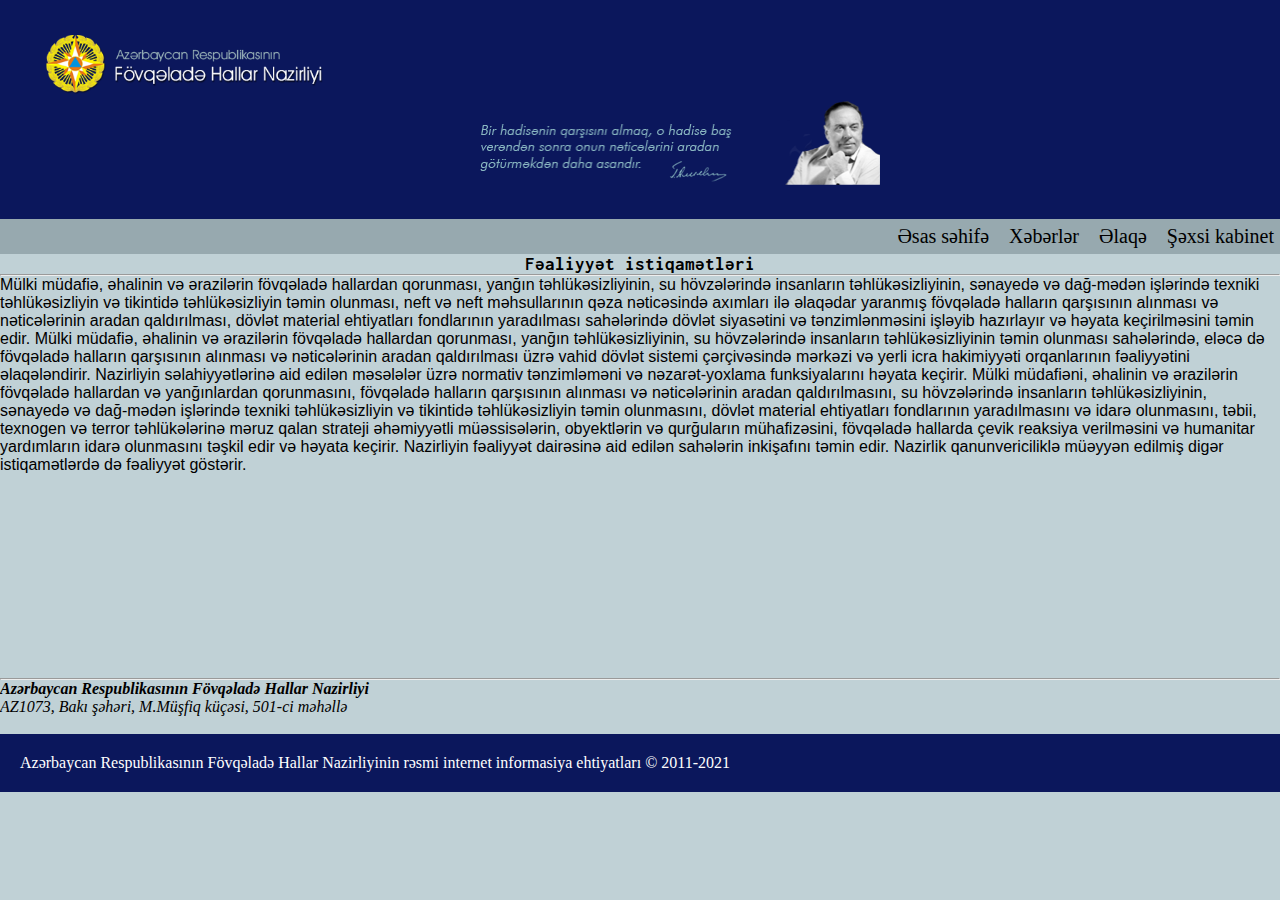
<file: index.html>
<!DOCTYPE html>
<html lang="en">

<head>
    <meta charset="UTF-8">
    <meta http-equiv="X-UA-Compatible" content="IE=edge">
    <meta name="viewport" content="width=device-width, initial-scale=1.0">
    <link rel="icon" href="./pic/logo.gif">
    <link rel="stylesheet" href="https://cdnjs.cloudflare.com/ajax/libs/font-awesome/6.0.0-beta3/css/all.min.css"
        integrity="sha512-Fo3rlrZj/k7ujTnHg4CGR2D7kSs0v4LLanw2qksYuRlEzO+tcaEPQogQ0KaoGN26/zrn20ImR1DfuLWnOo7aBA=="
        crossorigin="anonymous" referrerpolicy="no-referrer" />
    <link rel="stylesheet" href="./style.css">
    <title>FHN</title>
</head>

<body style="background-color: rgb(192, 209, 214);">
    <div>
        <img class="bawliq" src="./pic/fhn.png" alt="bawliq" width="400">
        <img class="aliyev" src="./pic/h.eliyev.aze.png" alt="Aliyev" width="400">

    </div>
    <nav>
        <ul>
            <li><i class="fas fa-home"></i><a href="#">Əsas səhifə</a></li>
            <li><i class="fas fa-newspaper"></i><a href="https://www.fhn.gov.az/?aze/menu/20">Xəbərlər</a></li>
            <li><i class="fas fa-phone-square"></i><a href="./elaqe/elaqe.html">Əlaqə</a></li>
            <li><i class="fas fa-user"></i><a href="./user/User.html">Şəxsi kabinet</a></li>
        </ul>
    </nav>

    <section>
        <article>
            <h1 style="font-size: larger; text-align: center;">Fəaliyyət istiqamətləri</h1>
            <hr>
            <p>Mülki müdafiə, əhalinin və ərazilərin fövqəladə hallardan qorunması, yanğın təhlükəsizliyinin, su
                hövzələrində insanların təhlükəsizliyinin, sənayedə və dağ-mədən işlərində texniki təhlükəsizliyin və
                tikintidə təhlükəsizliyin təmin olunması, neft və neft məhsullarının qəza nəticəsində axımları ilə
                əlaqədar yaranmış fövqəladə halların qarşısının alınması və nəticələrinin aradan qaldırılması, dövlət
                material ehtiyatları fondlarının yaradılması sahələrində dövlət siyasətini və tənzimlənməsini işləyib
                hazırlayır və həyata keçirilməsini təmin edir.

                Mülki müdafiə, əhalinin və ərazilərin fövqəladə hallardan qorunması, yanğın təhlükəsizliyinin, su
                hövzələrində insanların təhlükəsizliyinin təmin olunması sahələrində, eləcə də fövqəladə halların
                qarşısının alınması və nəticələrinin aradan qaldırılması üzrə vahid dövlət sistemi çərçivəsində mərkəzi
                və yerli icra hakimiyyəti orqanlarının fəaliyyətini əlaqələndirir.

                Nazirliyin səlahiyyətlərinə aid edilən məsələlər üzrə normativ tənzimləməni və nəzarət-yoxlama
                funksiyalarını həyata keçirir.

                Mülki müdafiəni, əhalinin və ərazilərin fövqəladə hallardan və yanğınlardan qorunmasını, fövqəladə
                halların qarşısının alınması və nəticələrinin aradan qaldırılmasını, su hövzələrində insanların
                təhlükəsizliyinin, sənayedə və dağ-mədən işlərində texniki təhlükəsizliyin və tikintidə təhlükəsizliyin
                təmin olunmasını, dövlət material ehtiyatları fondlarının yaradılmasını və idarə olunmasını, təbii,
                texnogen və terror təhlükələrinə məruz qalan strateji əhəmiyyətli müəssisələrin, obyektlərin və
                qurğuların mühafizəsini, fövqəladə hallarda çevik reaksiya verilməsini və humanitar yardımların idarə
                olunmasını təşkil edir və həyata keçirir.

                Nazirliyin fəaliyyət dairəsinə aid edilən sahələrin inkişafını təmin edir.

                Nazirlik qanunvericiliklə müəyyən edilmiş digər istiqamətlərdə də fəaliyyət göstərir.</p>

        </article>
    </section>

    <!-- <aside></aside> -->

    <iframe class="mmq" width="560" height="315" src="https://www.youtube.com/embed/XRez8GX6aqQ"
        title="YouTube video player" frameborder="0"
        allow="accelerometer; autoplay; clipboard-write; encrypted-media; gyroscope; picture-in-picture"
        allowfullscreen></iframe>

    <hr>
    <address> <b> Azərbaycan Respublikasının Fövqəladə Hallar Nazirliyi</b> <br>
        AZ1073, Bakı şəhəri, M.Müşfiq küçəsi, 501-ci məhəllə</address>
    <br>
    <footer>Azərbaycan Respublikasının Fövqəladə Hallar Nazirliyinin rəsmi internet informasiya ehtiyatları
        © 2011-2021</footer>

</body>

</html>
</file>
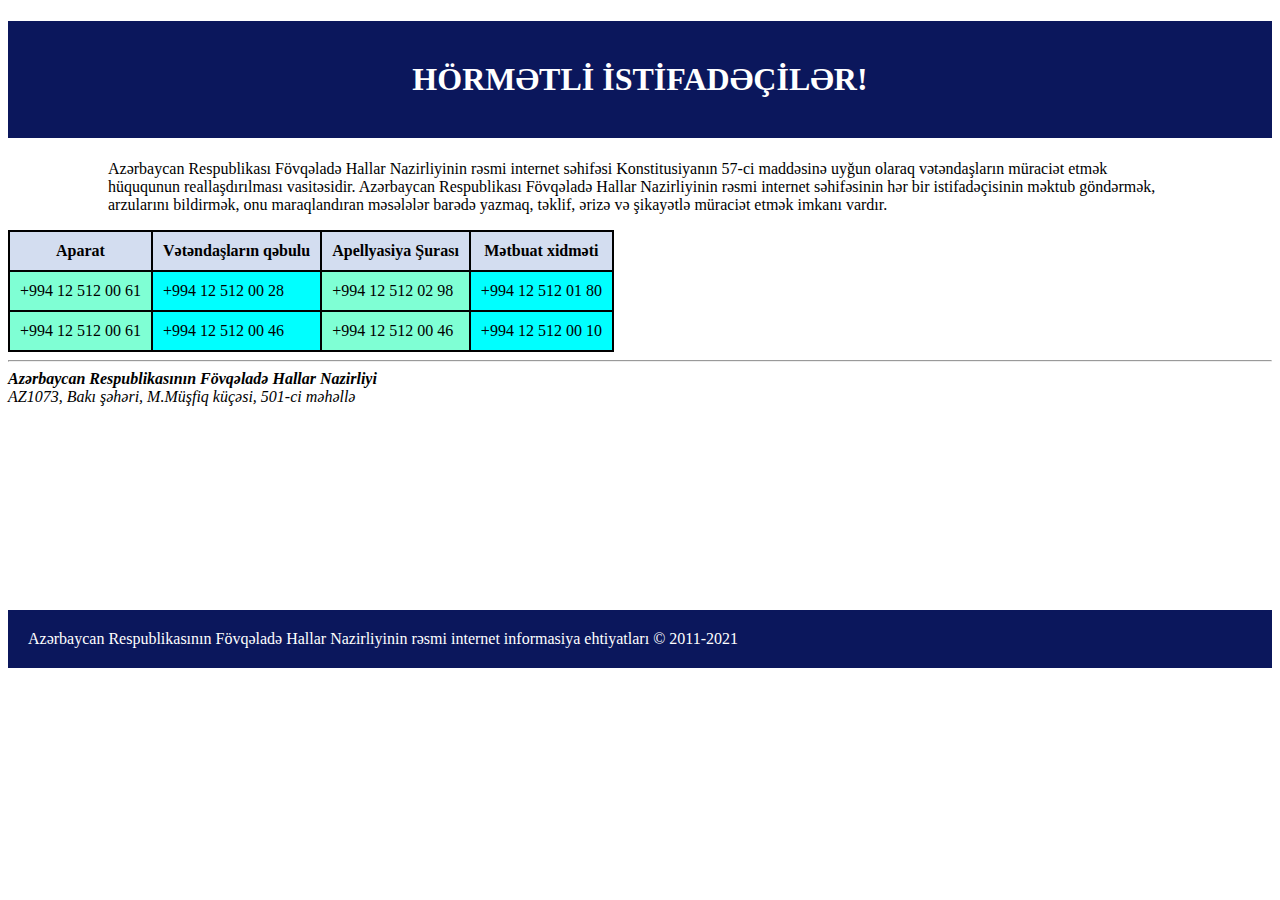
<file: elaqe/elaqe.html>
<!DOCTYPE html>
<html lang="en">
<head>
    <meta charset="UTF-8">
    <meta http-equiv="X-UA-Compatible" content="IE=edge">
    <meta name="viewport" content="width=device-width, initial-scale=1.0">
    <link rel="stylesheet" href="../css/elaqe.css">
    <link rel="icon" href="../pic/old-typical-phone.png">
    <title>Əlaqə</title>
</head>
<body>

    <h1 style="background-color: rgb(11, 23, 92); padding: 40px; color: white; text-align: center;">HÖRMƏTLİ İSTİFADƏÇİLƏR!</h1>
    <p style="padding-left: 100px; padding-right: 100px;">Azərbaycan Respublikası Fövqəladə Hallar Nazirliyinin rəsmi internet səhifəsi Konstitusiyanın 57-ci 
        maddəsinə uyğun olaraq vətəndaşların müraciət etmək hüququnun reallaşdırılması vasitəsidir. Azərbaycan
         Respublikası Fövqəladə Hallar Nazirliyinin rəsmi internet səhifəsinin hər bir istifadəçisinin məktub
          göndərmək, arzularını bildirmək, onu maraqlandıran məsələlər barədə yazmaq, təklif, ərizə və şikayətlə 
          müraciət etmək imkanı vardır.</p>

          <table>
              <tr>
                  <th>Aparat</th>
                  <th>Vətəndaşların qəbulu</th>
                  <th>Apellyasiya Şurası</th>
                  <th>Mətbuat xidməti</th>
              </tr>

              <tr>
                  <td>+994 12 512 00 61</td>
                  <td>+994 12 512 00 28</td>
                  <td>+994 12 512 02 98</td>
                  <td>+994 12 512 01 80</td>
              </tr>

              <tr>
                  <td>+994 12 512 00 61</td>
                  <td>+994 12 512 00 46</td>
                  <td>+994 12 512 00 46</td>
                  <td>+994 12 512 00 10</td>
              </tr>
          </table>

          <hr>
    <address> <b> Azərbaycan Respublikasının Fövqəladə Hallar Nazirliyi</b> <br>
        AZ1073, Bakı şəhəri, M.Müşfiq küçəsi, 501-ci məhəllə</address>
        <iframe class="xerite" src="https://www.google.com/maps/embed?pb=!1m18!1m12!1m3!1d3040.052823642741!2d49.81521151543906!3d40.363353066807996!2m3!1f0!2f0!3f0!3m2!1i1024!2i768!4f13.1!3m3!1m2!1s0x40307dd043b476f1%3A0x1df865a3b7859a01!2zRsO2dnHJmWxhZMmZIEhhbGxhciBOYXppcmxpeWk!5e0!3m2!1saz!2s!4v1639771500010!5m2!1saz!2s" width="200" height="200" style="border:0;" allowfullscreen="" loading="lazy"></iframe>

    <footer>Azərbaycan Respublikasının Fövqəladə Hallar Nazirliyinin rəsmi internet informasiya ehtiyatları
        © 2011-2021</footer>
    
</body>
</html>
</file>
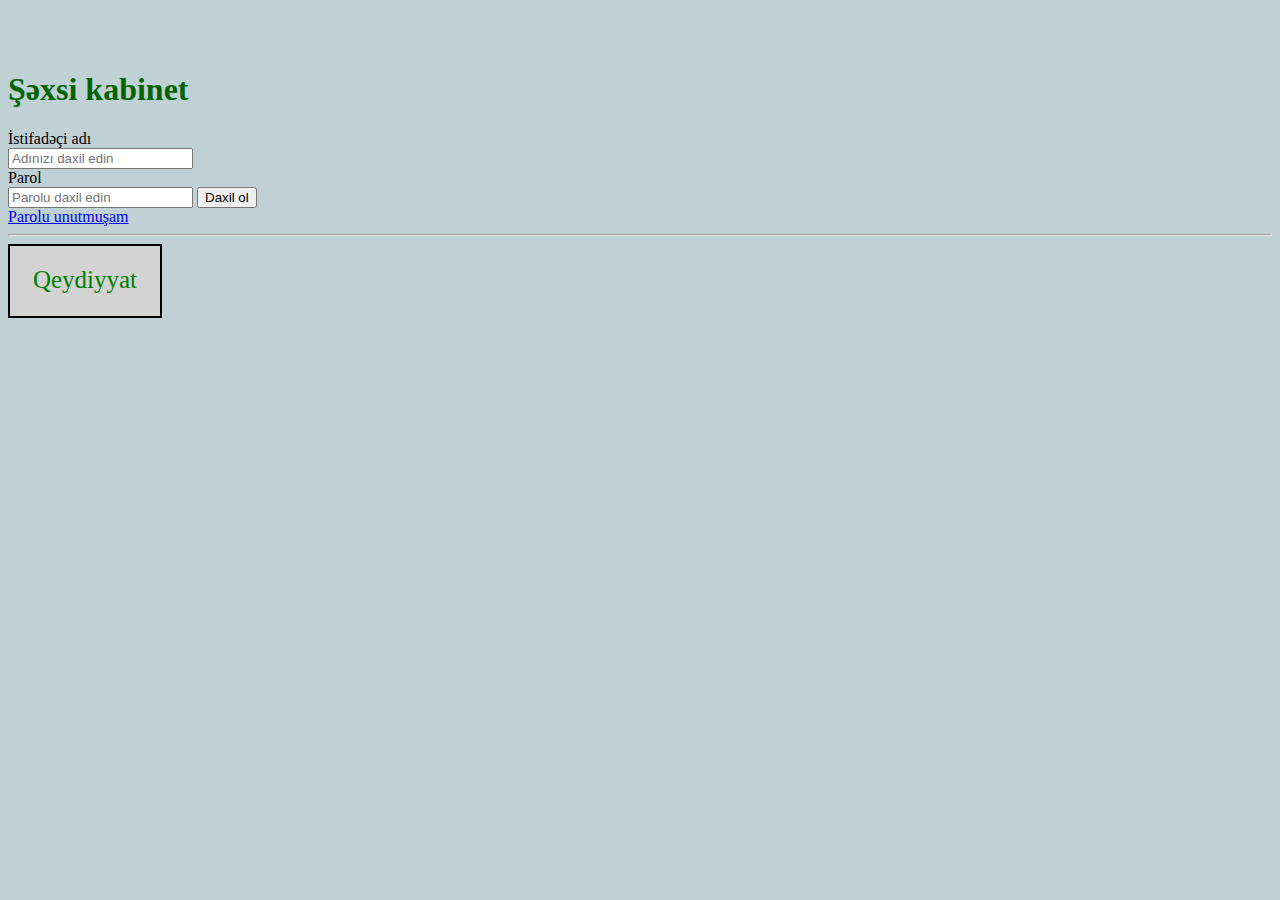
<file: user/User.html>
<!DOCTYPE html>
<html lang="en">
<head>
    <meta charset="UTF-8">
    <meta http-equiv="X-UA-Compatible" content="IE=edge">
    <meta name="viewport" content="width=device-width, initial-scale=1.0">
    <link rel="icon" href="../pic/user.png">
    <link rel="stylesheet" href="../css/kabinet.css">
    <title>Şəxsi kabinet</title>
</head>
<body style="background-color: rgb(192, 209, 214);">
    
    <h1 style="color: darkgreen; padding-top: 50px;">Şəxsi kabinet</h1>
    <label for="name">İstifadəçi adı</label>
    <br>
    <input type="text" id="name" placeholder="Adınızı daxil edin" required>
    <br>
    <label for="pass">Parol</label> 
    <br>
    <input type="password" id="pass" placeholder="Parolu daxil edin"  maxlength="8">

    <button type="submit">Daxil ol</button>
    <br>
    <a href="#">Parolu unutmuşam</a>
    <hr>
    <div class="qe"><a href="../qeydiyyat/qeydiyyat.html" class="q"> Qeydiyyat</a></div>
</body>
</html>
</file>
<file: style.css>
@import url('https://fonts.googleapis.com/css2?family=Inconsolata:wght@500&display=swap');

h1{font-family: 'Inconsolata', monospace;
font-size: 300;}


div{
    background-color: rgb(11, 23, 92);
    padding: 30px;
}

.aliyev{padding-left: 450px;
   
}

.bawliq{ padding-right: 100px;
    

}

ul li a{
    text-decoration: none;
    font-size: 20px;
    display: ;
    padding-left: 10px;
    color: black;
    }

nav ul{ list-style: none;
    display: flex;
    justify-content: flex-end;
    
    }

ul li{
    display: inline;
    padding-left: 10px;
    }

nav {background-color:rgb(151, 169, 175)  ;
padding: 6px;
flex-direction: column;
}

section article {font-family:Arial, Helvetica, sans-serif}

.xerite{ width:200px; height: 200px;}

.mmq{ width: 400px; height: 200px;}

footer{ background-color: rgb(11, 23, 92);
padding: 20px;
color: white;}


*{margin:0% ;}
</file>
<file: css/elaqe.css>
table, th, td{ border: 2px solid black; 
    border-collapse: collapse;
padding: 10px;}

   
 th:nth-child(even) {background-color: rgb(211, 221, 240);}
 th:nth-child(odd) {background-color: rgb(211, 221, 240);}
 td:nth-child(even) {background-color: aqua;}
 td:nth-child(odd) {background-color: aquamarine;}


 footer{ background-color: rgb(11, 23, 92);
    padding: 20px;
    color: white;}
</file>
<file: css/kabinet.css>
.q{
padding-top: 50px;
    color:green;
    text-decoration: none;
}

.qe{
    border: 2px solid black;
    width: 150px;
    height: 50px;
    text-align: center;
    padding-top: 20px;
    font-size: 25px;
    background-color:lightgray;
    color: green;
    cursor: pointer;
}
</file>
